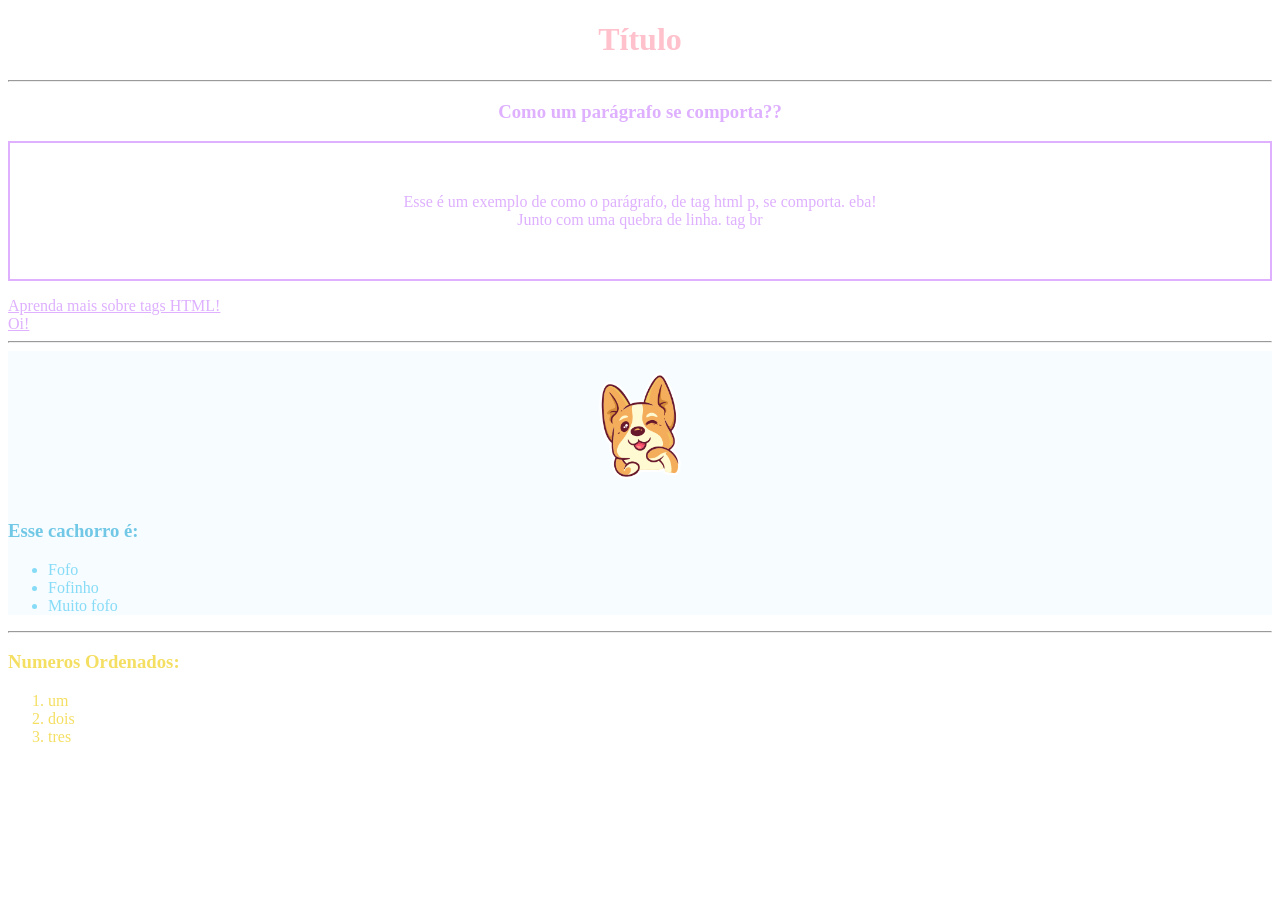
<file: aula 2/index.html>
<!--Digitar !, enter, estrutura básica automatica-->

<!DOCTYPE html>
<html lang="pt-br">
<head>
    <meta charset="UTF-8">
    <meta name="viewport" content="width=device-width, initial-scale=1.0">
    <link rel="stylesheet" href="style.css">
    <title>Página</title>
</head>
<body>
    <header>
        <!--TAGS BÁSICAS-->
        <h1 style="color:#FFC1CC;">
            Título
        </h1>
        </header>
        <hr>
        <h3 class="primeiro" style="color: #DEB0FF;">Como um parágrafo se comporta??</h3>
        <p class="paragrafo">
            Esse é um exemplo de como o parágrafo, de tag html p, se comporta. eba!<br> Junto com uma quebra de linha. tag br
        </p>

        <a id="link1" href="https://www.w3schools.com/" target="_blank">Aprenda mais sobre tags HTML!</a>
        <br>
        <a id="link2" href="outrapagina.html" target="_self">Oi!</a>
        <hr>
        <div><img class="imagem" src="img/cachorrinho-fofinho.png" alt="Cachorrinho muito fofinho!" width="150">
        <h3 style="color:#70c8e6;">Esse cachorro é:</h3>
        <!--Listas não ordenadas: ul-->
        <ul style="color: #86dbf7;"> 
            <li>Fofo</li>
            <li>Fofinho</li>
            <li>Muito fofo</li>
        </div>
        <hr>
        </ul>
        <!--Listas ordenadas: ol-->
        <h3 style="color: #F4DF62;">Numeros Ordenados:</h3>
        <ol style="color: #F4DF62;">
            <li>um</li>
            <li>dois</li>
            <li>tres</li>
        </ol>

        <!-- Formulários -->

        


    
</body>
</html>
</file>
<file: aula 2/style.css>
/*classes começam com um ponto */

h1{
    background-color: rgba(255, 255, 255, 0.897);
    text-align: center;
}

/*classes começam com um ponto */
.primeiro{
    color: #DEB0FF;
    text-align: center;
}
.paragrafo{
    color: #DEB0FF;
    text-align: center;
    border-style: solid;
    border-width: 2px;
    padding: 50px;
}

/*ids começam com um hash */
#link1{
    color: #DEB0FF;
}
#link2{
    color: #DEB0FF;
}

.imagem{
    display: block;
    margin-left: auto;
    margin-right: auto;
}

div{
    background-color: rgba(246, 252, 255, 0.986);

}
</file>
